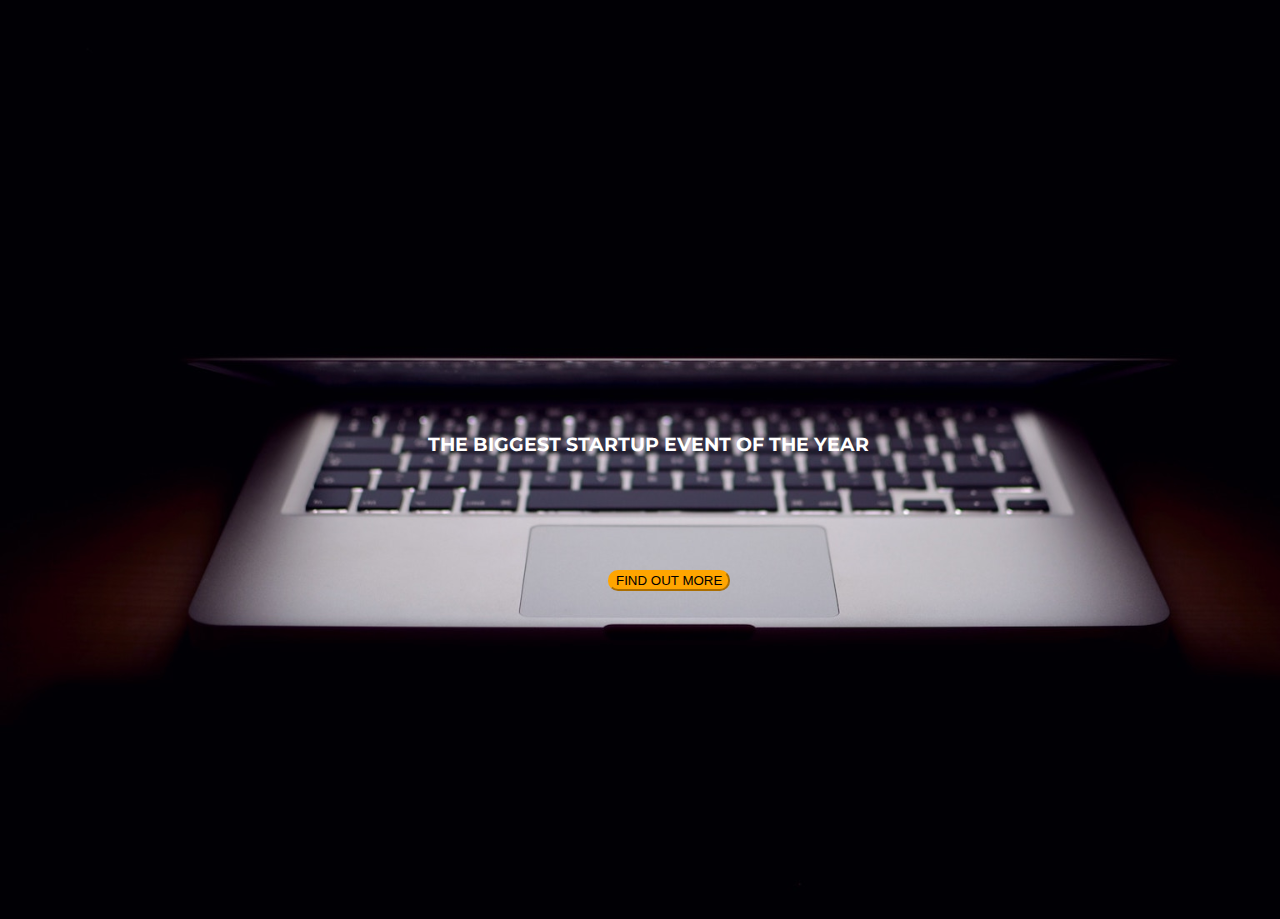
<file: index.html>
<!DOCTYPE html>

	<html>

		<head>
    
			<title>Startup</title>

    
		<!-- Google Fonts -->
    <link href="https://fonts.googleapis.com/css?family=Montserrat" rel="stylesheet">

  
		<!-- Bootstrap CSS from a CDN. This way you don't have to include the bootstrap file yourself -->
  
	  <link rel="stylesheet" href="https://maxcdn.bootstrapcdn.com/bootstrap/4.0.0-alpha.6/css/bootstrap.min.css" integrity="sha384-rwoIResjU2yc3z8GV/NPeZWAv56rSmLldC3R/AZzGRnGxQQKnKkoFVhFQhNUwEyJ" crossorigin="anonymous">

 
   <!-- Your own stylesheet -->
    <link rel="stylesheet" type="text/css" href="style.css">
 
		 </head>
		

		  <body>
		<h3>THE BIGGEST STARTUP EVENT OF THE YEAR</h3>
		<button type="button" class="btn btn-primary">FIND OUT MORE</button>



		  </body>
	
</html>
</file>
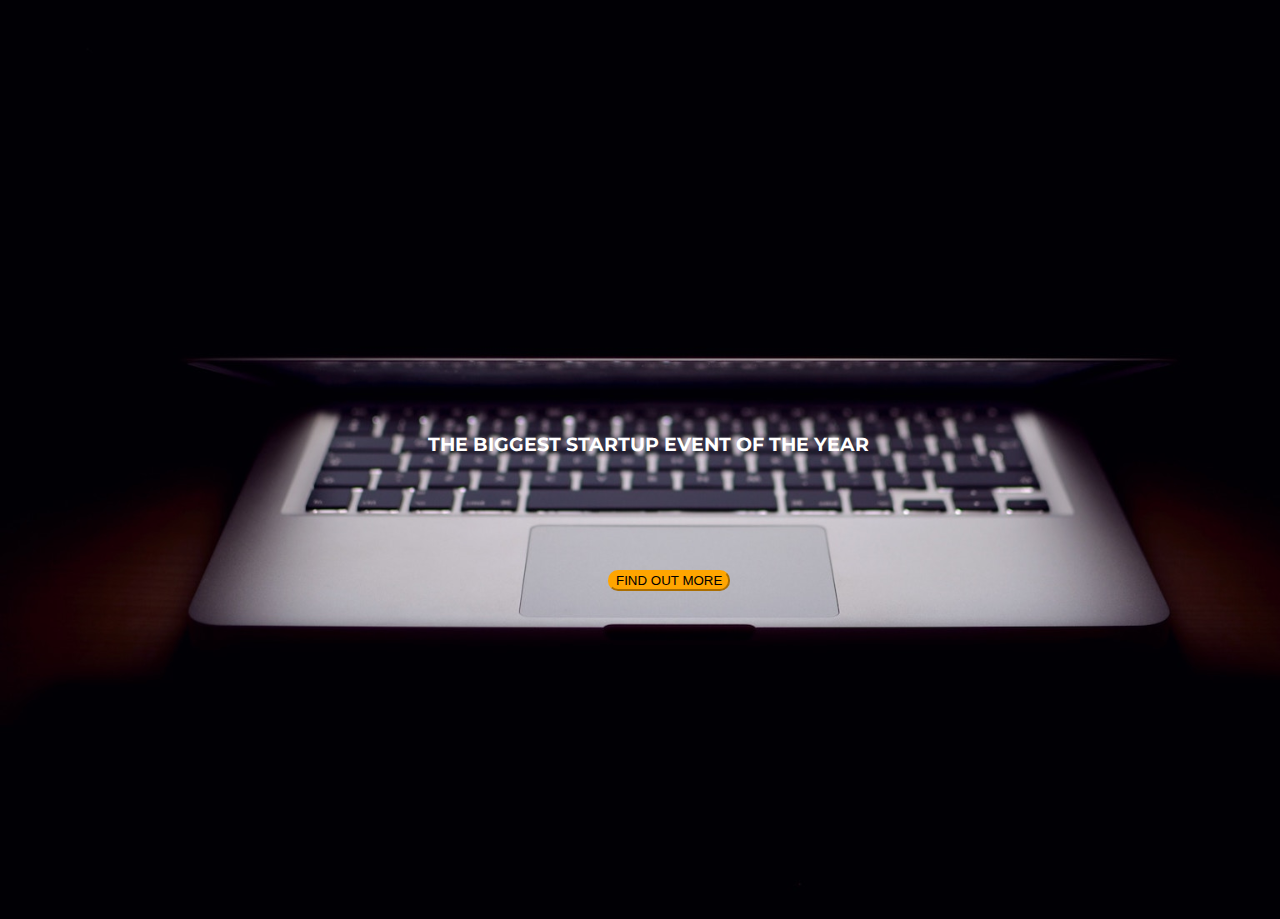
<file: startup landing page/index.html>
<!DOCTYPE html>

	<html>

		<head>
    
			<title>Startup</title>

    
		<!-- Google Fonts -->
    <link href="https://fonts.googleapis.com/css?family=Montserrat" rel="stylesheet">

  
		<!-- Bootstrap CSS from a CDN. This way you don't have to include the bootstrap file yourself -->
  
	  <link rel="stylesheet" href="https://maxcdn.bootstrapcdn.com/bootstrap/4.0.0-alpha.6/css/bootstrap.min.css" integrity="sha384-rwoIResjU2yc3z8GV/NPeZWAv56rSmLldC3R/AZzGRnGxQQKnKkoFVhFQhNUwEyJ" crossorigin="anonymous">

 
   <!-- Your own stylesheet -->
    <link rel="stylesheet" type="text/css" href="style.css">
 
		 </head>
		

		  <body>
		<h3>THE BIGGEST STARTUP EVENT OF THE YEAR</h3>
		<button type="button" class="btn btn-primary">FIND OUT MORE</button>



		  </body>
	
</html>
</file>
<file: style.css>
body,html 
{
  width: 100%;
  height: 100%;
}

body {
font-family: 'Montserrat', sans-serif;
background-image:url(header.jpg);
background-size:cover;
}

h3{
color:white;
text-align:center;
position:relative;
top:46%;
left:0px;
}

.btn-primary{
position:relative;
top:510px;
left:600px;
background-color:orange;
border-radius:10px;
border-color:orange;
transition:transform 1s ease;
}

.btn-primary:hover{
background-color:orange;
border-color:orange;
filter:brightness(75%);
cursor: pointer;
}
</file>
<file: startup landing page/style.css>
body,html 
{
  width: 100%;
  height: 100%;
}

body {
font-family: 'Montserrat', sans-serif;
background-image:url(header.jpg);
background-size:cover;
}

h3{
color:white;
text-align:center;
position:relative;
top:46%;
left:0px;
}

.btn-primary{
position:relative;
top:510px;
left:600px;
background-color:orange;
border-radius:10px;
border-color:orange;
transition:transform 1s ease;
}

.btn-primary:hover{
background-color:orange;
border-color:orange;
filter:brightness(75%);
cursor: pointer;
}
</file>
